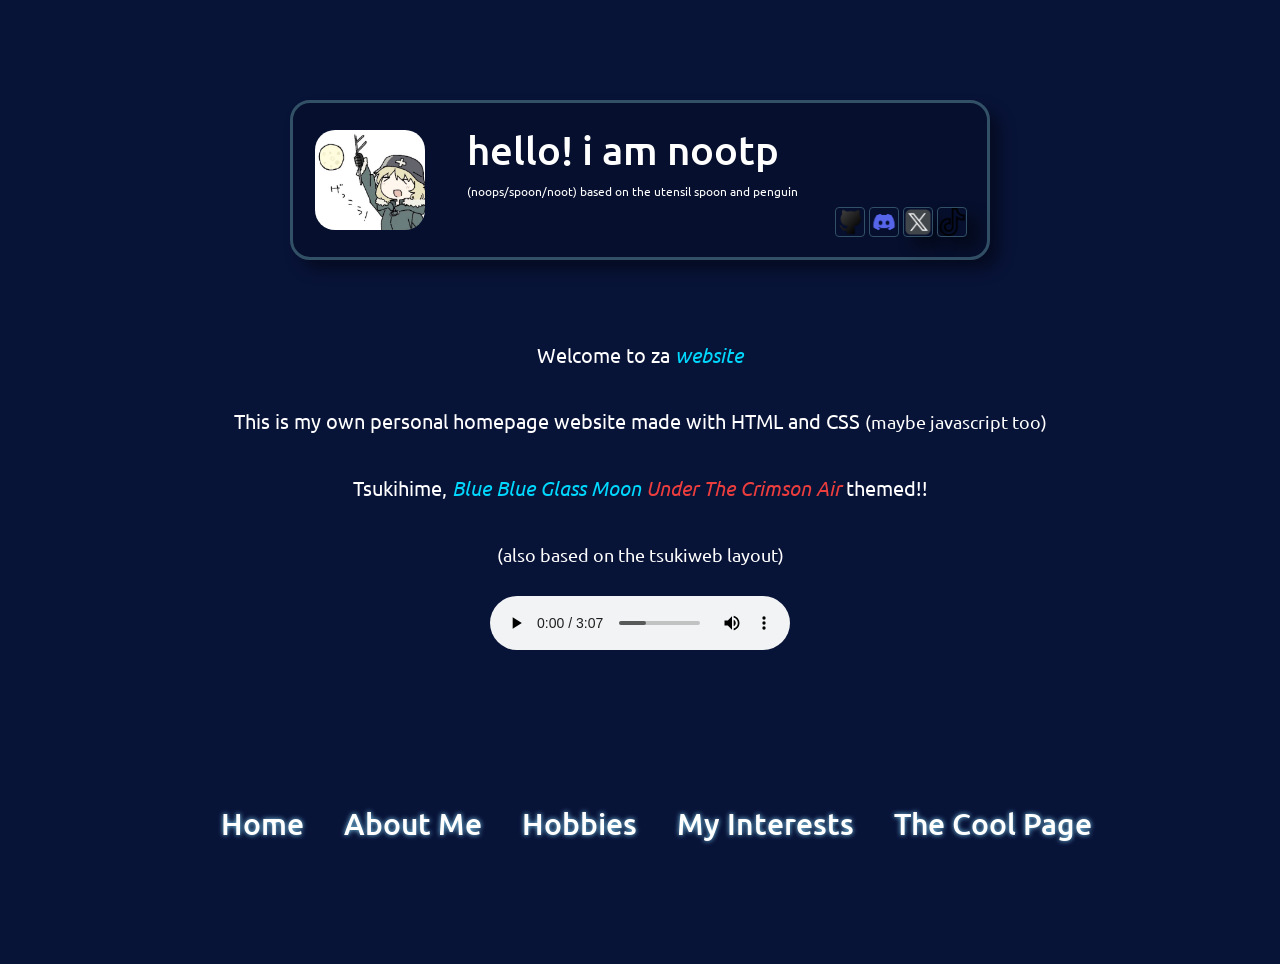
<file: index.html>
<!DOCTYPE html>

<html lang="en">
    <head>
        <link href="https://cdn.jsdelivr.net/npm/bootstrap@5.3.8/dist/css/bootstrap.min.css" rel="stylesheet" integrity="sha384-sRIl4kxILFvY47J16cr9ZwB07vP4J8+LH7qKQnuqkuIAvNWLzeN8tE5YBujZqJLB" crossorigin="anonymous">
        <script src="https://cdn.jsdelivr.net/npm/bootstrap@5.3.8/dist/js/bootstrap.bundle.min.js" integrity="sha384-FKyoEForCGlyvwx9Hj09JcYn3nv7wiPVlz7YYwJrWVcXK/BmnVDxM+D2scQbITxI" crossorigin="anonymous"></script>
        <link rel="preconnect" href="https://fonts.googleapis.com">
        <link rel="preconnect" href="https://fonts.gstatic.com" crossorigin>
        <link href="https://fonts.googleapis.com/css2?family=Ubuntu:ital,wght@0,300;0,400;0,500;0,700;1,300;1,400;1,500;1,700&display=swap" rel="stylesheet">
        <link href="styles.css" rel="stylesheet">
        <link rel="icon" type="image/jpeg" href="pictures/cbbc.jpg">
        <title>nootp website</title>
    </head>
    <script>
  if (window.location.pathname.endsWith('index.html')) {
    window.location.href = window.location.pathname.replace('index.html', '');
  }
</script>
    <body>
        <div class="profile">
            <img src="pictures/pfp.jpg" class="profile-img" alt="yuu, by tkmiz" width="110" height="100">
            <div class="user-info">
            <h1 class="username">hello! i am nootp</h1>
            <p class="usernames-alt">(noops/spoon/noot) based on the utensil spoon and penguin</p>
            </div>
            <div class="button-container">
                <a href="https://github.com/nootp">
                    <img src="pictures/github.png" class="github-btn" alt="github profile" width="30" height="30">
                </a>
                <a href="https://discord.com/users/522351001483739136">
                    <img src="pictures/discordlogo.png" class="discord-btn" alt="discord profile" width="30" height="30">
                </a>
                <a href="https://x.com/nootnuggets">
                    <img src="pictures/twitter.png" class="x-btn" alt="twitter profile" width="30" height="30">
                </a>
                <a href="https://www.tiktok.com/@noothp">
                    <img src="pictures/tik-tok.png" class="tiktok-btn" alt="tiktok profile" width="30" height="30">
                </a>
            </div>
        </div>
        <div class="hometext">
            <p align="center">Welcome to za <em><font color="#00d9ff">website</font></em></p>
            <p align="center">This is my own personal homepage website made with HTML and CSS <small>(maybe javascript too)</small></p>
            <p align="center">Tsukihime, <em><font color="#00d9ff">Blue Blue Glass Moon</font> <font color="#ed3e3e">Under The Crimson Air</font></em> themed!!</p>
            <p align="center"><small>(also based on the tsukiweb layout)</small></p>
            <p align="center">
            <audio controls>
                <source src="music/Chirp.mp3" type="audio/mpeg" class="audio-container">
            </audio>
            </p>
        </div>
        <nav class="navbar">
            <div class="container">
                <ul>
                    <li>
                        <a href="index.html">Home</a>
                    </li>
                    <li>
                        <a href="about.html">About Me</a>
                    </li>
                    <li>
                        <a href="hobby.html">Hobbies</a>
                    </li>
                    <li>
                        <a href="interest.html">My Interests</a>
                    </li>
                    <li>
                        <a href="cool.html">The Cool Page</a>
                    </li>

                </ul>
            </div>
        </nav>
    </body>
</html>
</file>
<file: styles.css>
* {
    box-sizing: border-box;
    margin: 0;
    padding: 0;
}

body {
    font-family: 'Ubuntu', sans-serif;
    font-weight: 400;
    font-style: normal;
    background: #081338;
    color: #fff;
    line-height: 1.5;
    background-image: linear-gradient(rgba(0, 0, 0, 0.400)), url(pictures/background.jpg);
    background-repeat: no-repeat;
    background-position: center;
    background-size: cover;
    background-attachment: fixed;
}

:root {
    --light-color: #84d3f5;
    --dark-color: #02051c;
    --primary-color: #325066;
    --light-gray: rgba(0, 0, 0, 0.05);
    --dark-gray: rgba(0, 0, 0, 0.200);
    --darker-gray: rgba(0, 0, 0, 0.5);

}
a {
    text-decoration: 0;
}

ul {
    list-style: none;
}

img {
    max-width: 100%;
}

.container {
    margin: 0 auto;
    padding: 0 15px;
}

.container-sm {
    max-width: 800px;
    margin: 0 auto;
    padding: 0 15px;
}

.unfixed-container-sm {
    max-width: 800px;
    padding: 0 15px;
}

.center-img {
    display: block;
    margin-left: auto;
    margin-right: auto;
    height: auto;
}



/* Navigation bar */
.navbar .container {
    display: flex;
    margin: 100px auto;
}

.navbar ul {
    display: flex;
    justify-content: space-between;
    align-items: center;
    margin: auto;
}

.navbar ul li a {
    padding: 10px 20px 10px 20px;
    display: block;
    color: #fff;
    font-size: 30px;
    text-shadow: 0 0 5px #84d3f5;
    font-weight: 500;
    transition: 0.5s;
}

.navbar ul li a:hover {
    text-decoration: underline;
    color: var(--light-color);
}

.navbar .about-container {
    display: flex;
    justify-content: flex-start;
    margin-top: 50px;
}

/* Home page content */

.hometext {
    font-size: 20px;
    line-height: 50px;
    margin-top: 10px;
}

.profile {
    box-sizing: border-box;
    background-color: var(--dark-gray);
    width: 700px;
    height: 160px;
    padding: 20px;
    border: 3px;
    box-shadow: 10px 10px 15px rgba(0, 0, 0, 0.40);
    border-radius: 20px;
    border-style: solid;
    border-color: var(--primary-color);
    margin: 100px auto 2px auto;
    display: flex;
}

.profile-img {
    box-sizing: border-box;
    border: 3px;
    border-radius: 20px;
    margin: auto auto auto 2px;
}

.user-info {
    margin: 3px auto 3px 5px;
}

.username {
    font-size: 40px;
}

.usernames-alt {
    margin-top: 5px;
    font-size: 12px;
}

.button-container {
    box-sizing: border-box;
    gap: 30px;
    margin-top: auto;
    flex-wrap: wrap;
}

.github-btn {
    border: 1px;
    border-radius: 4px;
    border-style: solid;
    border-color: var(--primary-color);
}

.discord-btn {
    border: 1px;
    border-radius: 4px;
    border-style: solid;
    border-color: var(--primary-color);
}

.x-btn {
    border: 1px;
    border-radius: 4px;
    border-style: solid;
    border-color: var(--primary-color);
    box-shadow: 10px 10px 15px rgba(0, 0, 0, 0.40);
}

.tiktok-btn {
    border: 1px;
    border-radius: 4px;
    box-shadow: 10px 10px 15px rgba(0, 0, 0, 0.40);
    border-style: solid;
    border-color: var(--primary-color);
}

.audio-container {
    text-align: center;
}

.hometext {
    margin-top: 70px;
}

/* About page */

.about .container {
    display: flex;
    justify-content: center;
    position: relative;
    align-items: center;
    margin: 0 0;
    padding: 3px;
}
.about {
    box-sizing: border-box;
    border: 3px;
    border-radius: 20px;
    border-style: solid;
    border-color: var(--primary-color);
    padding: 3px;
    margin-top: 50px;
    height: 400px;
    width: 1300px;
    background-color: var(--dark-gray);

}

.about-description {
    margin: 30px 10px;
}

.hisui-container {
    position: absolute;
    margin: 40px;
    display: flex;
    flex-direction: column;
    align-items: center;
}

.hisui-btn {
    width: 100px;
    color: #ed3e3e;
}

/* Hobby page content */

.hobby .container {
    box-sizing: border-box;
    box-shadow: 10px 10px 15px rgba(0, 0, 0, 0.40);
    border: 3px;
    border-radius: 20px;
    padding: 3px;
    margin-top: 50px;
    height: 700px;
    width: 1500px;
    background-color: var(--dark-gray);
}

.music-txt .txt {
    font-size: 20px;
    margin: 20px auto;
}

.container .music {
    margin: 50px auto;
    padding: 3px;
    display: flex;
    flex-direction: row;
    flex-wrap: wrap;
    gap: 20px;
    justify-content: center;
    align-items: center;
}

.audio-photo {
    display: flex;
    flex-direction: column;
    align-items: center;
    margin-bottom: 10px;
    gap: 10px;
}
.music img {
    border-radius: 8px;
}

/* Interests page */

.interest .container {
    box-sizing: border-box;
    box-shadow: 10px 10px 15px rgba(0, 0, 0, 0.40);
    border: 3px;
    border-radius: 20px;
    padding: 3px;
    margin-top: 50px;
    height: 1500px;
    width: 1500px;
    background-color: var(--dark-gray);
}

.interest .txt {
    font-size: 20px;
    margin: 20px auto;
}

.container .favs {
    display: flex;
    justify-content: space-evenly;
    gap: 30px;
    margin: 40px;
    flex-wrap: wrap;
}

.favs img{
    box-sizing: border-box;
    border-radius: 20px;
}

.container .like {
    display: flex;
    justify-content: space-evenly;
    gap: 30px;
    margin: 40px;
    flex-wrap: wrap;
}

.like img{
    box-sizing: border-box;
    border-radius: 20px;
}

.atxt {
    margin-top: 100px;
    margin-bottom: 50px;
    font-size: 20px;
}
</file>
